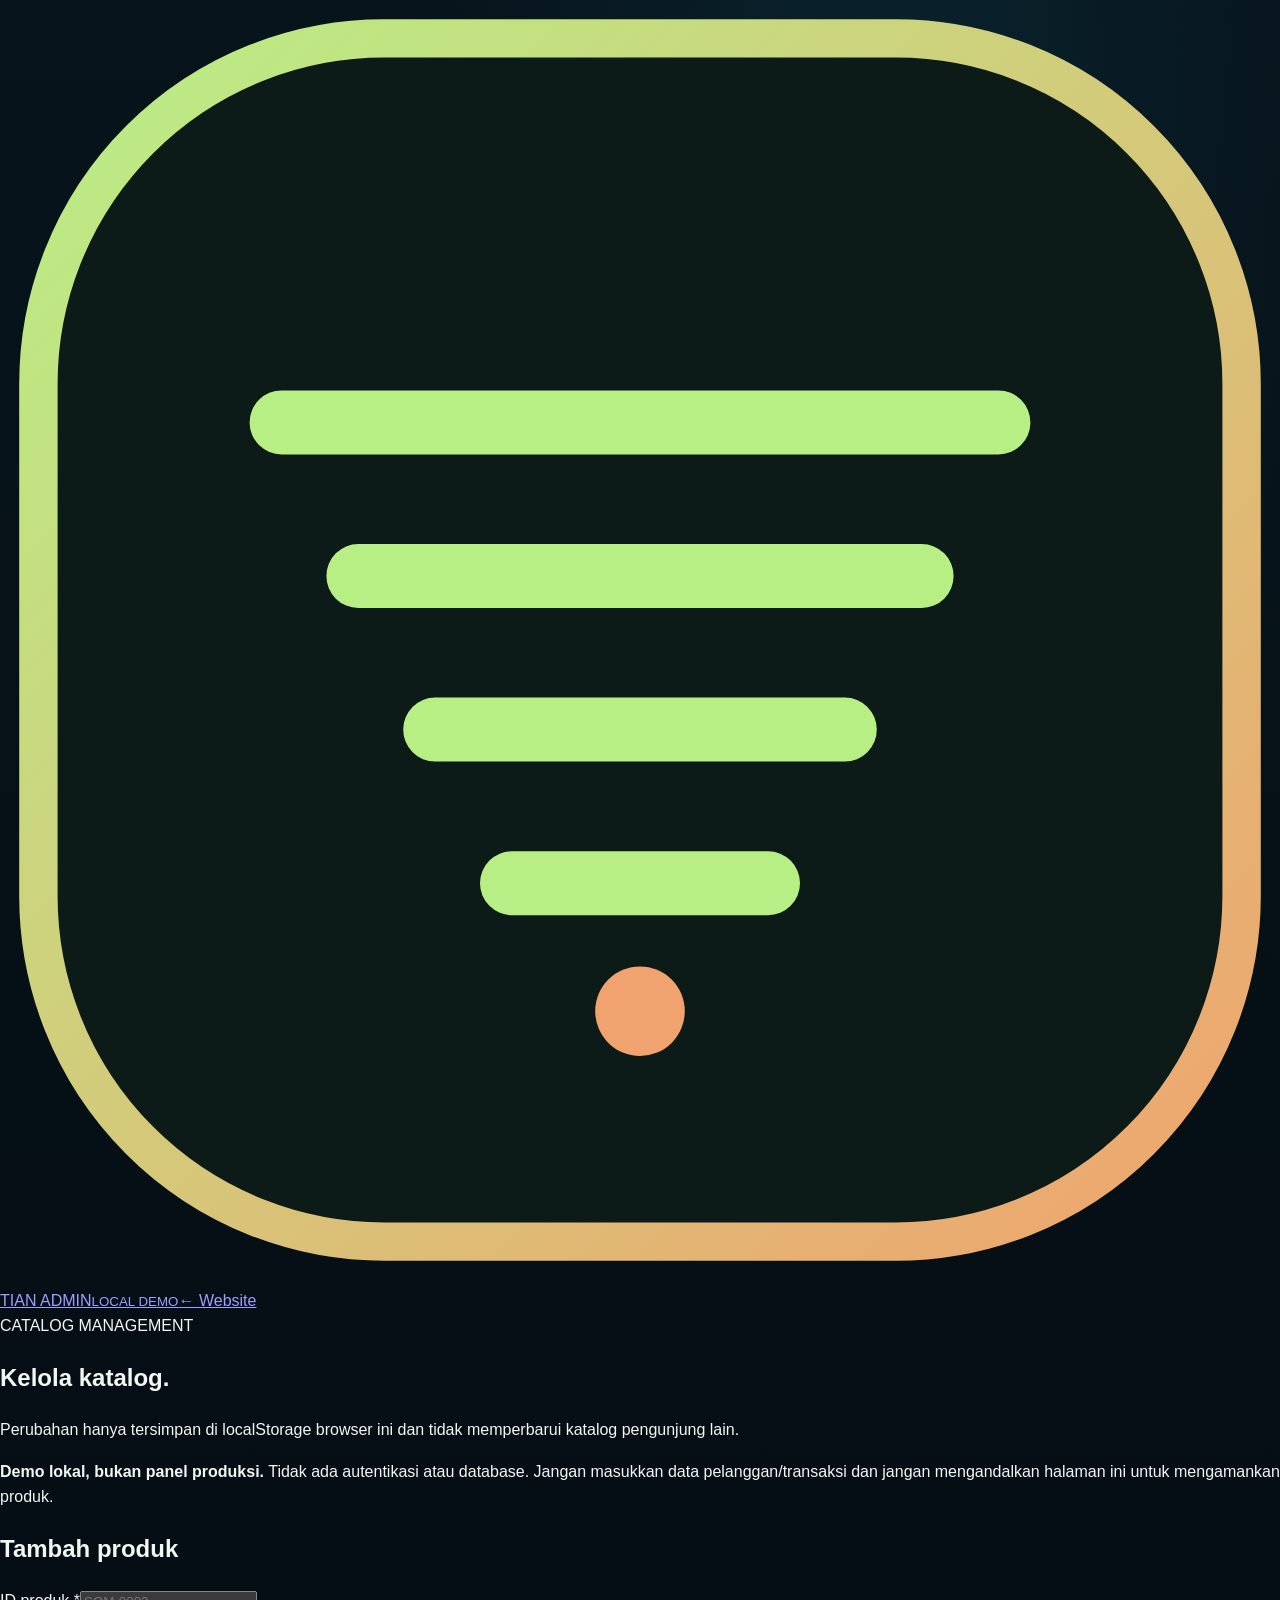
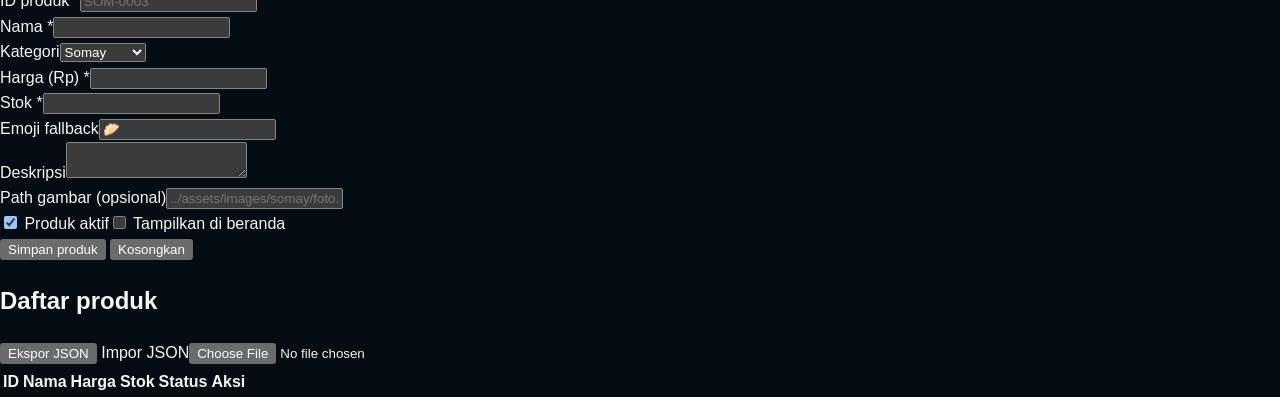
<file: admin/index.html>
<!doctype html><html lang="id"><head><meta charset="utf-8"><meta name="viewport" content="width=device-width, initial-scale=1"><title>Admin katalog demo — Tian</title><link rel="stylesheet" href="../assets/css/style.css"><script defer src="../assets/js/config.js"></script><script defer src="../assets/js/products.js"></script><script defer src="../assets/js/app.js"></script><script defer src="admin.js"></script></head><body><header class="site-header"><div class="header-inner"><a class="brand" href="../index.html"><img src="../assets/images/logo/tian-mark.svg" alt=""><span>TIAN ADMIN<small>LOCAL DEMO</small></span></a><a class="button button-secondary" href="../index.html">← Website</a></div></header><main class="container"><section class="page-hero"><span class="eyebrow">CATALOG MANAGEMENT</span><h1 class="page-title">Kelola katalog.</h1><p class="page-intro">Perubahan hanya tersimpan di localStorage browser ini dan tidak memperbarui katalog pengunjung lain.</p></section><p class="notice admin-banner"><strong>Demo lokal, bukan panel produksi.</strong> Tidak ada autentikasi atau database. Jangan masukkan data pelanggan/transaksi dan jangan mengandalkan halaman ini untuk mengamankan produk.</p><section class="content-card"><h2 id="product-form-title">Tambah produk</h2><form id="product-form" class="form-grid"><input type="hidden" name="originalId"><div class="form-group"><label for="product-id">ID produk *</label><input class="field" id="product-id" name="id" required maxlength="40" placeholder="SOM-0003"></div><div class="form-group"><label for="product-name">Nama *</label><input class="field" id="product-name" name="name" required maxlength="100"></div><div class="form-group"><label for="product-category">Kategori</label><select class="field" id="product-category" name="category"><option value="somay">Somay</option><option value="esteh">Esteh Tian</option></select></div><div class="form-group"><label for="product-price">Harga (Rp) *</label><input class="field" id="product-price" name="price" type="number" min="0" step="500" required></div><div class="form-group"><label for="product-stock">Stok *</label><input class="field" id="product-stock" name="stock" type="number" min="0" step="1" required></div><div class="form-group"><label for="product-emoji">Emoji fallback</label><input class="field" id="product-emoji" name="emoji" maxlength="8" placeholder="🥟"></div><div class="form-group full"><label for="product-description">Deskripsi</label><textarea class="field" id="product-description" name="description" rows="2" maxlength="300"></textarea></div><div class="form-group full"><label for="product-image">Path gambar (opsional)</label><input class="field" id="product-image" name="image" maxlength="300" placeholder="../assets/images/somay/foto.webp"></div><div class="form-group"><label><span><input type="checkbox" name="active" checked> Produk aktif</span></label><label><span><input type="checkbox" name="featured"> Tampilkan di beranda</span></label></div><div class="form-group"><div><button class="button button-primary" type="submit">Simpan produk</button> <button class="button button-secondary" type="reset" id="clear-form">Kosongkan</button></div></div></form></section><section class="content-card"><div class="section-heading"><h2>Daftar produk</h2><div><button class="small-button" type="button" id="export-catalog">Ekspor JSON</button> <label class="small-button" for="import-catalog">Impor JSON</label><input class="hidden" id="import-catalog" type="file" accept="application/json,.json"></div></div><div class="table-wrap"><table><thead><tr><th>ID</th><th>Nama</th><th>Harga</th><th>Stok</th><th>Status</th><th>Aksi</th></tr></thead><tbody id="catalog-rows"></tbody></table></div></section></main></body></html>
</file>
<file: assets/css/style.css>
:root{color-scheme:dark;--bg:#07141b;--bg-deep:#040c12;--panel:#0b1c25;--panel-soft:#102630;--cyan:#67e7f7;--lime:#d8ff62;--ink:#f4f6f1;--muted:#aab8bf;--line:rgba(157,226,239,.16);--display:'Space Grotesk',sans-serif;--body:'DM Sans',sans-serif;--wrap:1160px}*{box-sizing:border-box}html{scroll-behavior:smooth;scroll-padding-top:90px}body{margin:0;background:radial-gradient(ellipse at 70% 8%,rgba(21,101,130,.18),transparent 36%),linear-gradient(180deg,var(--bg),var(--bg-deep));color:var(--ink);font:400 16px/1.6 var(--body);-webkit-font-smoothing:antialiased}body::before{content:"";position:fixed;inset:0;pointer-events:none;z-index:5;opacity:.16;background:repeating-linear-gradient(0deg,transparent 0 3px,rgba(168,237,255,.025) 4px),linear-gradient(90deg,rgba(88,222,247,.035),transparent 30%,transparent 70%,rgba(88,222,247,.035)}a{color:inherit;text-decoration:none}img{display:block;width:100%;height:auto}button{font:inherit}.section-wrap{width:min(var(--wrap),calc(100% - 64px));margin-inline:auto}.announcement{min-height:34px;display:flex;align-items:center;justify-content:center;gap:10px;background:#071018;border-bottom:1px solid var(--line);font-size:11px;letter-spacing:.13em;text-transform:uppercase;color:#dce7eb}.status-dot{width:8px;height:8px;display:inline-block;flex:none;border-radius:50%;background:var(--lime);box-shadow:0 0 12px rgba(216,255,98,.85)}.announcement-note{color:#81939b;margin-left:12px}.site-header{position:sticky;z-index:10;top:0;display:flex;align-items:center;justify-content:space-between;gap:24px;padding:14px max(32px,calc((100vw - var(--wrap))/2));background:rgba(5,16,22,.86);border-bottom:1px solid var(--line);backdrop-filter:blur(16px)}.brand{display:inline-flex;align-items:center;gap:11px;font:700 22px/1 var(--display);letter-spacing:-.06em}.brand-mark{display:grid;place-items:center;width:39px;height:39px;border:1px solid var(--cyan);border-radius:12px;background:linear-gradient(145deg,#173b4a,#081821);color:var(--cyan);font-size:15px;box-shadow:0 0 20px rgba(103,231,247,.18)}.site-nav{display:flex;align-items:center;gap:30px;color:#c6d1d5;font-size:13px;font-weight:600}.site-nav a,.footer-links a{transition:color .2s}.site-nav a:hover,.footer-links a:hover{color:var(--cyan)}.nav-toggle{display:none;color:var(--ink);background:none;border:0;font-size:24px}.button{min-height:48px;display:inline-flex;align-items:center;justify-content:center;gap:16px;padding:0 20px;border:1px solid transparent;border-radius:8px;font-weight:700;font-size:14px;cursor:pointer;transition:transform .2s,box-shadow .2s,background .2s}.button:hover{transform:translateY(-2px)}.button-primary{background:var(--lime);color:#15200a;box-shadow:0 8px 26px rgba(216,255,98,.13)}.button-primary:hover{box-shadow:0 8px 30px rgba(216,255,98,.28)}.button-outline{border-color:rgba(103,231,247,.55);background:rgba(9,26,34,.5);color:var(--ink)}.button-outline:hover{background:rgba(103,231,247,.1)}.button-small{min-height:38px;padding-inline:14px;font-size:12px}.cart-count{display:inline-grid;place-items:center;min-width:21px;height:21px;padding-inline:4px;border-radius:99px;background:var(--cyan);color:#031117;font-size:11px}.hero{min-height:650px;display:grid;grid-template-columns:1.04fr .96fr;align-items:center;gap:54px;padding-top:68px;padding-bottom:74px}.eyebrow{display:flex;align-items:center;gap:10px;margin:0 0 20px;color:var(--cyan);font-size:11px;font-weight:700;letter-spacing:.16em;text-transform:uppercase}.hero h1,.section-heading h2,.feature-intro h2,.story-copy h2,.visit-card h2{margin:0;font:700 clamp(46px,6.1vw,80px)/.99 var(--display);letter-spacing:-.075em}.gradient-text{color:transparent;background:linear-gradient(100deg,#f6f7f2 4%,#71e7f6 85%);-webkit-background-clip:text;background-clip:text}.hero-description{max-width:510px;margin:23px 0 27px;color:var(--muted);font-size:17px}.hero-actions{display:flex;align-items:center;gap:24px}.text-link{color:var(--cyan);font-weight:700;font-size:14px}.text-link span{padding-left:6px;transition:padding .2s}.text-link:hover span{padding-left:11px}.hero-stats{display:flex;gap:36px;margin-top:55px;padding-top:22px;border-top:1px solid var(--line)}.hero-stats div{display:grid;gap:2px}.hero-stats strong{font:700 21px var(--display);color:var(--lime)}.hero-stats span{color:var(--muted);font-size:12px}.hero-art{position:relative;min-height:500px;display:grid;place-items:center}.hero-image-frame{position:relative;z-index:1;width:min(100%,480px);height:430px;overflow:hidden;border:1px solid rgba(103,231,247,.5);border-radius:46% 46% 22px 22px;box-shadow:0 18px 70px rgba(0,0,0,.4),0 0 38px rgba(103,231,247,.11)}.hero-image-frame::after{content:"";position:absolute;inset:0;background:linear-gradient(180deg,transparent 60%,rgba(3,14,20,.43))}.hero-image-frame img{height:100%;object-fit:cover}.orbit{position:absolute;border:1px solid rgba(103,231,247,.2);border-radius:50%;transform:rotate(-25deg)}.orbit-one{width:540px;height:340px}.orbit-two{width:590px;height:390px;transform:rotate(32deg)}.floating-label{position:absolute;z-index:2;display:flex;align-items:center;gap:12px;padding:12px 16px;border:1px solid rgba(103,231,247,.43);border-radius:12px;background:rgba(5,19,27,.84);backdrop-filter:blur(14px);box-shadow:0 14px 35px rgba(0,0,0,.3)}.floating-label>span:first-child{color:var(--lime);font-size:23px}.floating-label strong,.floating-label small{display:block}.floating-label strong{font:700 14px var(--display)}.floating-label small{color:var(--muted);font-size:10px}.label-top{left:-15px;top:82px}.label-bottom{right:-22px;bottom:65px}.tea-swatch{width:28px;height:34px;border-radius:7px;background:linear-gradient(130deg,#ffbd68,#9a421d);box-shadow:inset 0 0 8px #fff5}.art-caption{position:absolute;right:5px;bottom:13px;color:#7a929c;font-size:9px;letter-spacing:.2em}.ticker{overflow:hidden;padding:15px 0;border-block:1px solid var(--line);background:rgba(10,30,39,.7)}.ticker-track{width:max-content;display:flex;align-items:center;gap:35px;animation:marquee 35s linear infinite;font:600 13px var(--display);letter-spacing:.08em;text-transform:uppercase}.ticker-track i{color:var(--cyan);font-style:normal}.menu-section{padding-top:100px;padding-bottom:104px}.section-heading{display:flex;align-items:end;justify-content:space-between;gap:30px;margin-bottom:34px}.section-heading .eyebrow{margin-bottom:13px}.section-heading h2,.feature-intro h2,.story-copy h2{font-size:clamp(38px,4vw,55px)}.section-heading>p{max-width:360px;margin:0 0 4px;color:var(--muted);font-size:14px}.product-grid{display:grid;grid-template-columns:repeat(2,minmax(0,1fr));gap:24px}.product-card{padding:12px;border:1px solid var(--line);border-radius:14px;background:linear-gradient(145deg,rgba(18,43,53,.74),rgba(7,22,30,.82));transition:transform .25s,border-color .25s}.product-card:hover{transform:translateY(-5px);border-color:rgba(103,231,247,.46)}.product-image{position:relative;display:block;height:290px;overflow:hidden;border-radius:9px;background:#142b34}.product-image img{height:100%;object-fit:cover;transition:transform .5s}.product-card:hover .product-image img{transform:scale(1.04)}.product-image::after{content:"";position:absolute;inset:45% 0 0;background:linear-gradient(transparent,rgba(1,9,13,.4))}.product-tag{position:absolute;z-index:1;top:14px;left:14px;padding:6px 9px;border:1px solid rgba(103,231,247,.5);border-radius:5px;background:rgba(3,15,21,.78);color:var(--cyan);font-size:9px;font-weight:700;letter-spacing:.12em}.image-arrow{position:absolute;right:13px;bottom:13px;z-index:1;display:grid;place-items:center;width:36px;height:36px;border-radius:50%;background:var(--lime);color:#11200a}.product-info{display:flex;align-items:end;justify-content:space-between;gap:12px;padding:18px 5px 0}.product-category{margin:0 0 5px;color:var(--cyan);font-size:9px;font-weight:700;letter-spacing:.12em}.product-info h3{margin:0;font:700 22px var(--display);letter-spacing:-.04em}.price{white-space:nowrap;color:var(--lime);font:700 16px var(--display)}.product-description{min-height:44px;margin:10px 5px 16px;color:var(--muted);font-size:13px}.button-add{width:100%;justify-content:space-between;border-color:rgba(103,231,247,.3);background:rgba(7,23,31,.85);color:var(--ink)}.button-add:hover{border-color:var(--cyan);background:rgba(103,231,247,.08)}.button-add span{color:var(--lime);font-size:22px}.center-action{display:flex;justify-content:center;margin-top:35px}.feature-band{padding:82px 0;background:linear-gradient(115deg,#0b202a,#0a1720);border-block:1px solid var(--line)}.feature-grid{display:grid;grid-template-columns:1fr .85fr;gap:90px;align-items:center}.feature-intro>p:last-child,.story-copy>p:not(.eyebrow){max-width:490px;color:var(--muted);font-size:15px}.feature-list{display:grid;gap:22px}.feature-list article{display:flex;gap:17px;align-items:flex-start;padding-bottom:20px;border-bottom:1px solid var(--line)}.feature-icon{display:grid;place-items:center;width:42px;height:42px;flex:none;border:1px solid rgba(103,231,247,.4);border-radius:12px;background:rgba(103,231,247,.08);color:var(--cyan);font-size:20px}.feature-list h3{margin:1px 0 4px;font:700 17px var(--display)}.feature-list p{margin:0;color:var(--muted);font-size:13px}.story-section{display:grid;grid-template-columns:.75fr 1.25fr;align-items:center;gap:70px;padding-top:105px;padding-bottom:110px}.story-mark{display:grid;place-items:center;aspect-ratio:1;max-width:290px;border:1px solid rgba(103,231,247,.42);border-radius:50%;background:radial-gradient(circle,rgba(103,231,247,.14),rgba(12,34,44,.1) 65%);color:var(--cyan);font:700 86px var(--display);text-shadow:0 0 30px rgba(103,231,247,.4)}.story-copy>p:not(.eyebrow){margin:20px 0}.visit-section{padding-bottom:100px}.visit-card{position:relative;display:flex;align-items:center;justify-content:space-between;gap:35px;min-height:300px;padding:48px 56px;overflow:hidden;border:1px solid rgba(103,231,247,.43);border-radius:18px;background:radial-gradient(ellipse at 85% 50%,rgba(22,112,137,.32),transparent 40%),linear-gradient(130deg,#102b36,#091820)}.visit-card .eyebrow{margin-bottom:12px}.visit-card h2{font-size:clamp(39px,5vw,62px)}.visit-card p:not(.eyebrow){max-width:450px;color:var(--muted);font-size:14px}.visit-actions{position:relative;z-index:2;display:grid;justify-items:start;gap:18px}.visit-orb{position:absolute;right:230px;top:-100px;color:rgba(103,231,247,.06);font:700 360px/.9 var(--display);pointer-events:none}.site-footer{padding:30px 0;border-top:1px solid var(--line);background:#040c11}.footer-inner{display:flex;align-items:center;gap:24px}.footer-inner>p,.footer-inner small{color:#84949b;font-size:11px}.footer-links{display:flex;gap:17px;margin-left:auto;color:#bac7cc;font-size:12px}.toast{position:fixed;z-index:20;right:22px;bottom:22px;max-width:calc(100% - 44px);padding:13px 18px;border:1px solid rgba(103,231,247,.45);border-radius:10px;background:#0d252f;color:var(--ink);box-shadow:0 14px 36px #0008;opacity:0;transform:translateY(12px);pointer-events:none;transition:opacity .2s,transform .2s}.toast.show{opacity:1;transform:translateY(0)}:focus-visible{outline:2px solid var(--lime);outline-offset:4px}
</file>
